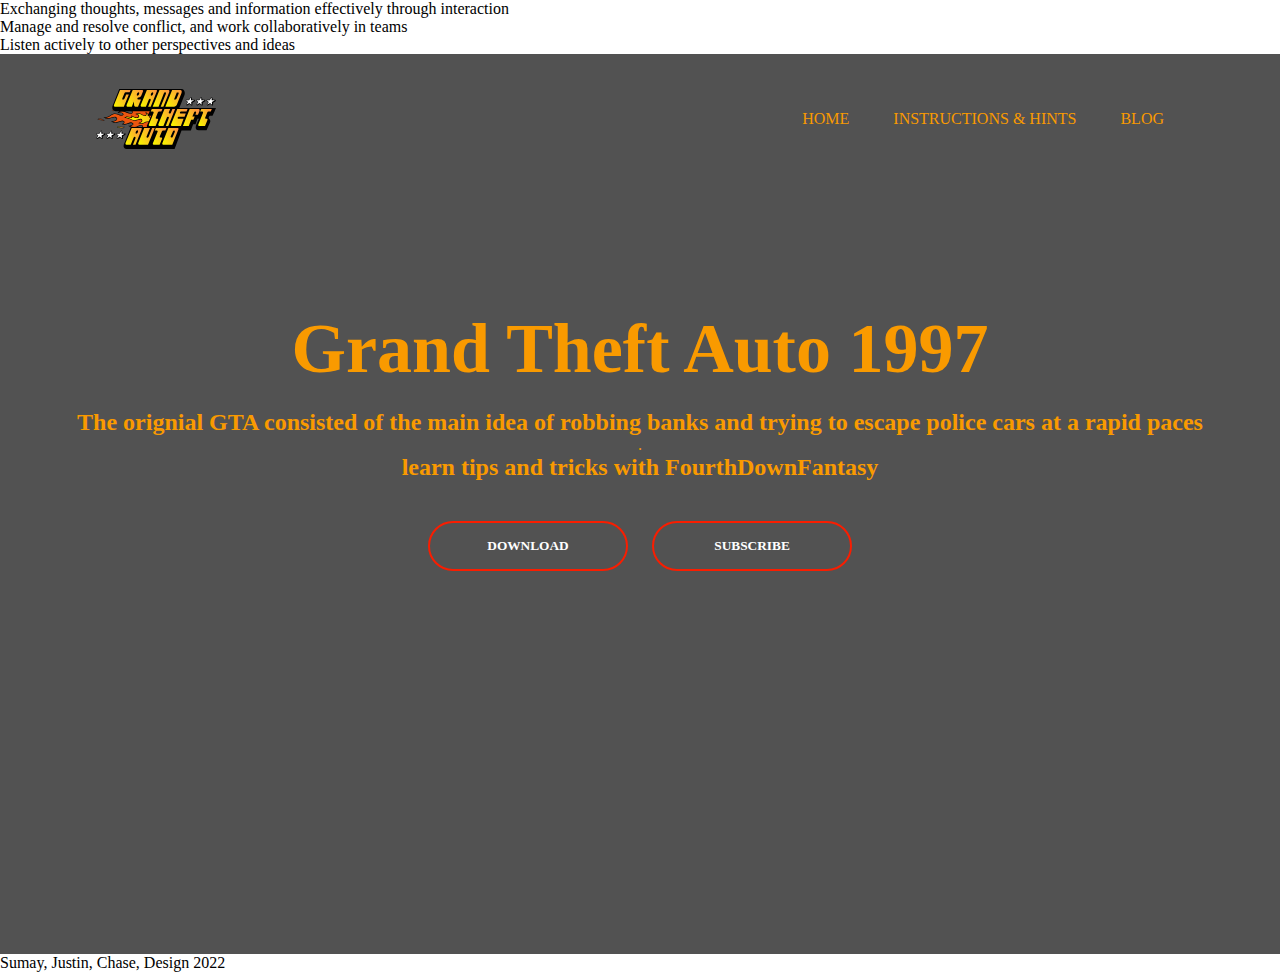
<file: index.html>
<!DOCTYPE html>
<html>
<head>
  <title>Grant Theft Auto 1997</title>
  <link rel="stylesheet" href="styles.css">
</head>
  
  <body>

        <ul>
            <mark><li>Exchanging thoughts, messages and information effectively through interaction</li></mark>
            <mark><li>Manage and resolve conflict, and work collaboratively in teams</li></mark>
            <mark><li>Listen actively to other perspectives and ideas</li></mark>        
        </ul>
        <div class="banner">
          <div class="navbar">
              <img src="Grand_Theft_Auto_1997.svg" class="logo">
              <ul>
                  <li><a href="index.html">Home</a></li>
                  <li><a href="instructions.html">Instructions & Hints</a></li>
                  <li><a href="blog.html">Blog</a></li>
              </ul>
          </div>

          <div class="content">
              <h1>Grand Theft Auto 1997</h1>
              <p><h2>The orignial GTA consisted of the main idea of robbing banks and trying to escape police cars at a rapid paces</h2>.<br><h2>learn tips and tricks with FourthDownFantasy</p></h2>
              <div>
                  <a href="index2.html"><button type="button"><span></span>DOWNLOAD</button></a>
                  <a href="subscribe.html"><button type="button"><span></span>SUBSCRIBE</button></a>
              </div>
          </div>

      </div>
      <footer>Sumay, Justin, Chase, Design 2022</footer>
      

  </body>
  </html>
</file>
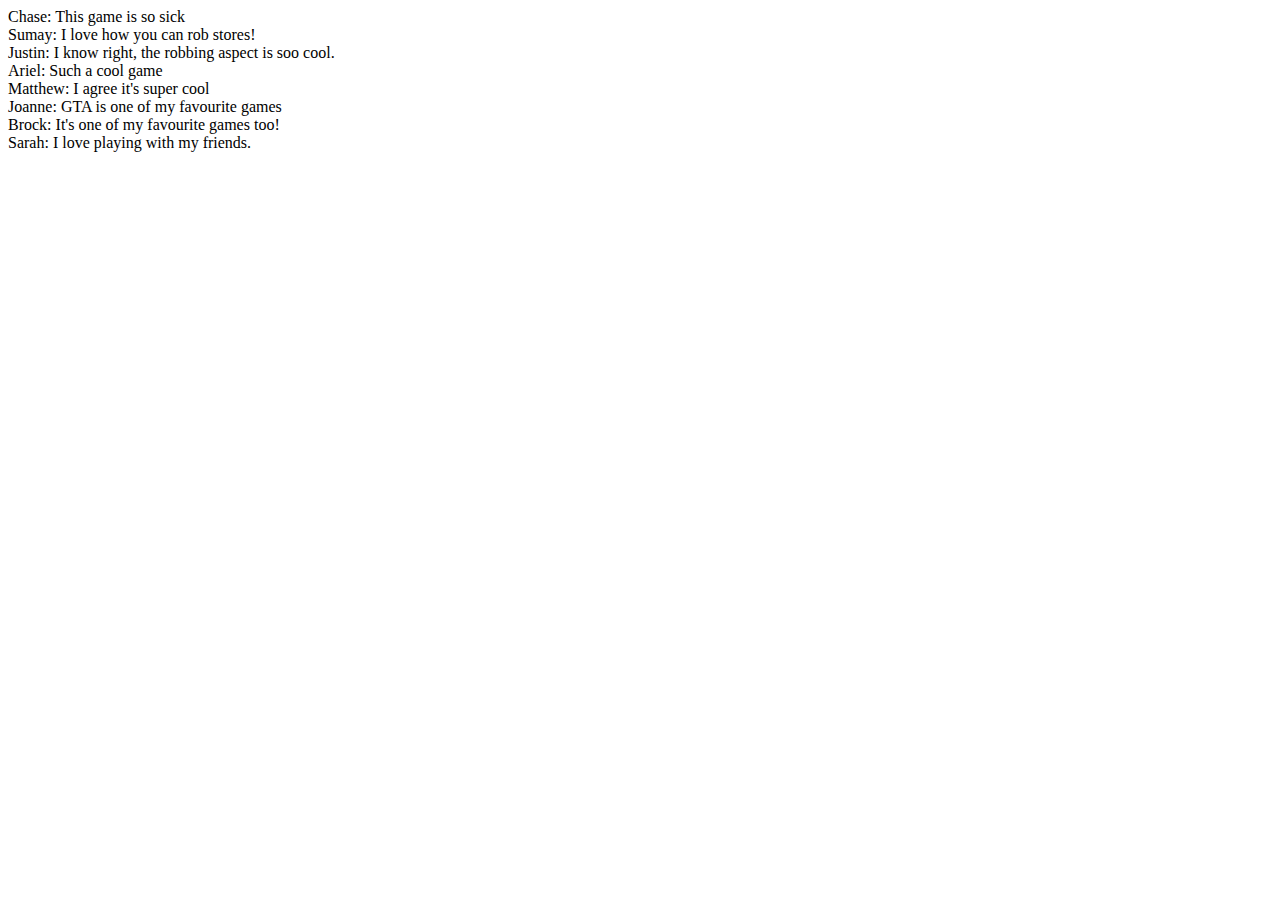
<file: blog.html>
<!DOCTYPE html>
<html>
<head>
</head>
<body>
<li>Chase: This game is so sick</li>
<li>Sumay: I love how you can rob stores!</li>
<li>Justin: I know right, the robbing aspect is soo cool.</li>
<li>Ariel: Such a cool game</li>
<li>Matthew: I agree it's super cool</li>
<li>Joanne: GTA is one of my favourite games</li>
<li>Brock: It's one of my favourite games too!</li>
<li>Sarah: I love playing with my friends.</li>
</body>
</html>
</file>
<file: styles.css>
* {
    margin: 0;
    padding: 0;
    font-family: Cambria, Cochin, Georgia, Times, 'Times New Roman', serif;
    
}
.banner {
    width: 100%;
    height: 100vh;
    background-size: cover;
    background-position: center;
    background-color: rgb(82, 82, 82);
}
.navbar {
    width: 85%;
    margin: auto;
    padding: 35px 0;
    display: flex;
    align-items: center;
    justify-content: space-between;
}
.logo {
    width: 120px;
    cursor: pointer;
}
.navbar ul li {
    list-style: none;
    display: inline-block;
    margin: 0 20px;
    position: relative;
}
.navbar ul li a {
    text-decoration: none;
    color: rgb(249, 154, 0);
    text-transform: uppercase;
}
.navbar ul li::after{
    content: '';
    height: 3px;
    width: 0;
    background: #fa1d00;
    position: absolute;
    left: 0;
    bottom: -10px;
    transition: 0.5s;
}
.navbar ul li:hover::after {
    width: 100%;
}
.content {
    width: 100%;
    position: absolute;
    top: 50%;
    transform: translateY(-50%);
    text-align: center;
    color: rgb(249, 154, 0);
}
.content h1 {
    font-size: 70px;
    margin-top: 80;
}
.content p {
    margin: 20px auto;
    font-weight: 100;
    line-height: 25px;
}
button {
    width: 200px;
    padding: 15px 0;
    text-align: center;
    margin: 20px 10px;
    border-radius: 25px;
    font-weight: bold;
    border: 2px solid #fa1d00;
    background: transparent;
    color: rgb(255, 255, 255);
    cursor: pointer;
    position: relative;
    overflow: hidden;
}
span {
    background: #fa1d00;
    height: 100%;
    width: 0;
    border-radius: 25px;
    position: absolute;
    left: 0;
    bottom: 0;
    z-index: -1;
    transition: 0.5s;
}
button:hover span {
    width: 100%;
}
button:hover {
    border: none;
}
</file>
